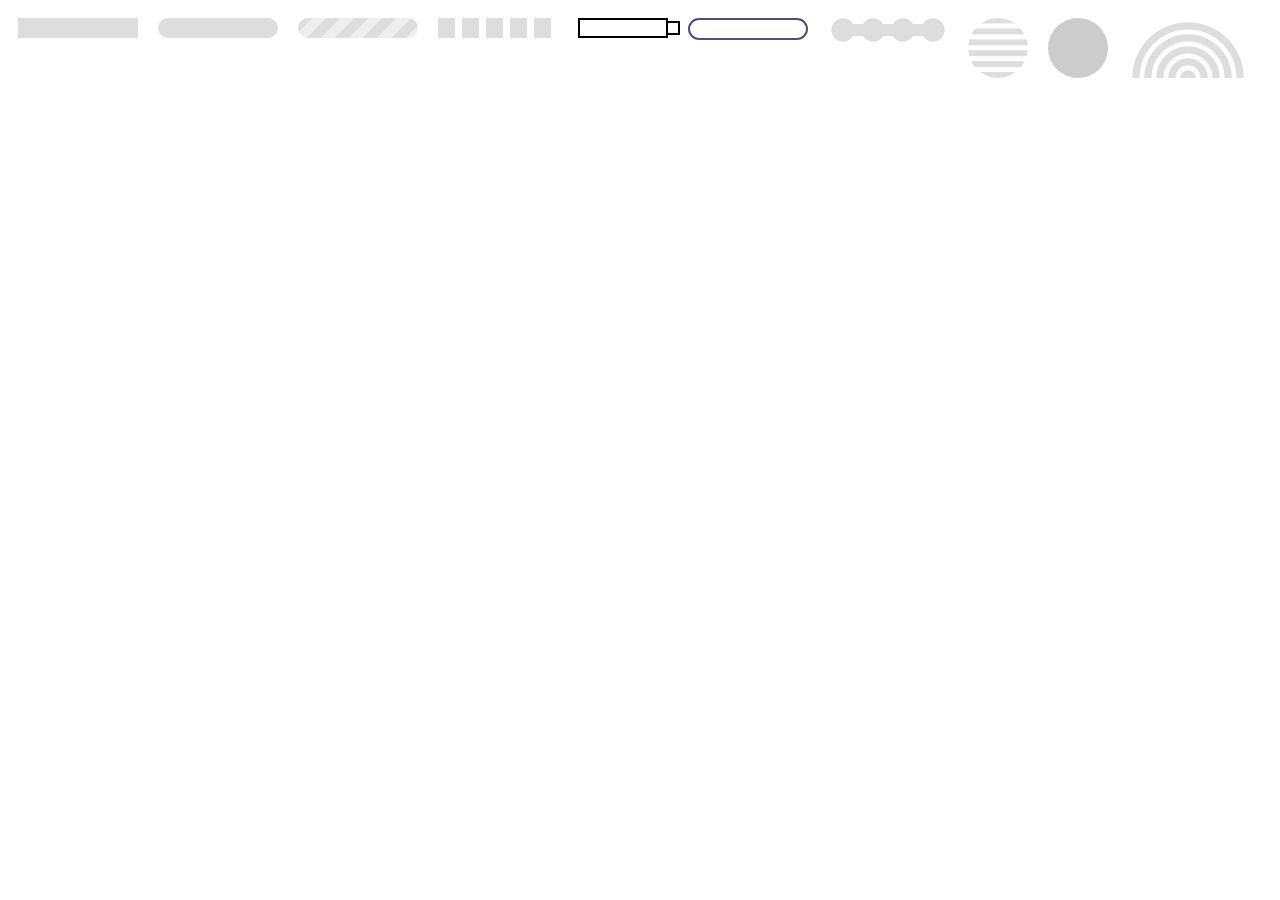
<file: Loading/index.html>
<!DOCTYPE html>
<html lang="en">
  <head>
    <meta charset="UTF-8" />
    <meta http-equiv="X-UA-Compatible" content="IE=edge" />
    <meta name="viewport" content="width=device-width, initial-scale=1.0" />
    <link rel="stylesheet" href="./index.css" />
    <title>Loading</title>
  </head>
  <body>
    <div class="wrap">
      <div class="progress-1"></div>
      <div class="progress-2"></div>
      <div class="progress-3"></div>
      <div class="progress-4"></div>
      <div class="progress-5"></div>
      <div class="progress-6"></div>
      <div class="progress-7"></div>
      <div class="progress-8"></div>
      <div class="progress-9"></div>
      <div class="progress-10"></div>
    </div>
  </body>
</html>
</file>
<file: Loading/index.css>
* {
  box-sizing: border-box;
}

.wrap {
  display: flex;
  flex-wrap: wrap;
}

.wrap div{
  margin: 10px;
}

.wrap .progress-1 {
  width: 120px;
  height: 20px;
  background: linear-gradient(#000 0 0) 0/0% no-repeat
  #ddd;
  animation:p1 2s infinite linear;
}

@keyframes p1 {
  100% {
    background-size: 100%;
  }
}

.wrap .progress-2 {
  width: 120px;
  height: 20px;
  border-radius: 20px;
  background: linear-gradient(orange 0 0) 0/0% no-repeat
  #ddd;
  animation:p2 2s infinite steps(10);
}

@keyframes p2 {
  100% {
    background-size: 110%;
  }
}

.wrap .progress-3 {
  width: 120px;
  height: 20px;
  border-radius: 20px;
  background: repeating-linear-gradient(135deg,#f03355 0 10px,#ffa516 0 20px) 0/0% no-repeat,
  repeating-linear-gradient(135deg,#ddd 0 10px,#eee 0 20px) 0/100%;
 animation:p3 2s infinite;
}

@keyframes p3 {
  100% {
    background-size: 110%;
  }
}

.wrap .progress-4 {
  width: 120px;
  height: 20px;
  -webkit-mask:linear-gradient(90deg,#000 70%,#0000 0) 0/20%;
  background: linear-gradient(#000 0 0) 0/0% no-repeat
  #ddd;
 animation:p4 2s infinite steps(6);
}

@keyframes p4 {
  100% {
    background-size: 120%;
  }
}

.progress-5 {
  width:90px;
  height: 20px;;
  border:2px solid #000;
  padding:3px;
  background: 
    repeating-linear-gradient(90deg,#000 0 10px,#0000 0 16px) 
    0/0% no-repeat content-box content-box;
  position: relative;
  animation:p5 2s infinite steps(6);
}
.progress-5::before {
  content:"";
  position: absolute;
  top: 50%;
  left:100%;
  transform: translateY(-50%);
  width:10px;
  height: 10px;
  border: 2px solid #000;
}
@keyframes p5 {
    100% {background-size:120%}
}

.progress-6 {
  width:120px;
  height:22px;
  border-radius: 20px;
  color: #514b82;
  border:2px solid;
  position: relative;
}
.progress-6::before {
  content:"";
  position: absolute;
  margin:2px;
  inset:0 100% 0 0;
  border-radius: inherit;
  background: #514b82;
  animation:p6 2s infinite;
}
@keyframes p6 {
    100% {inset:0}
}

.progress-7 {
  width:120px;
  height:24px;
  -webkit-mask:
    radial-gradient(circle closest-side,#000 94%,#0000) 0 0/25% 100%,
    linear-gradient(#000 0 0) center/calc(100% - 12px) calc(100% - 12px) no-repeat;
  background:
   linear-gradient(#25b09b 0 0) 0/0% no-repeat
   #ddd;
  animation:p7 2s infinite linear;
}
@keyframes p7 {
    100% {background-size:100%}
}

.progress-8 {
  width:60px;
  height:60px;
  border-radius: 50%;
  -webkit-mask:linear-gradient(0deg,#000 55%,#0000 0) bottom/100% 18.18%;
  background:
   linear-gradient(#f03355 0 0) bottom/100% 0% no-repeat
   #ddd;
  animation:p8 2s infinite steps(7);
}
@keyframes p8 {
    100% {background-size:100% 115%}
}

.progress-9 {    
  --r1: 154%;
  --r2: 68.5%;
  width:60px;
  height:60px;
  border-radius: 50%; 
  background:
    radial-gradient(var(--r1) var(--r2) at top ,#0000 79.5%,#269af2 80%) center left,
    radial-gradient(var(--r1) var(--r2) at bottom,#269af2 79.5%,#0000 80%) center center,
    radial-gradient(var(--r1) var(--r2) at top ,#0000 79.5%,#269af2 80%) center right,
    #ccc;
  background-size: 50.5% 220%;
  background-position: -100% 0%,0% 0%,100% 0%;
  background-repeat:no-repeat;
  animation:p9 2s infinite linear;
}
@keyframes p9 {
    33%  {background-position:    0% 33% ,100% 33% ,200% 33% }
    66%  {background-position: -100%  66%,0%   66% ,100% 66% }
    100% {background-position:    0% 100%,100% 100%,200% 100%}
}

.progress-10 {
  width:120px;
  height:60px;
  border-radius:200px 200px 0 0;
  -webkit-mask:repeating-radial-gradient(farthest-side at bottom ,#0000 0,#000 1px 12%,#0000 calc(12% + 1px) 20%);
  background:
   radial-gradient(farthest-side at bottom,#514b82 0 95%,#0000 0) bottom/0% 0% no-repeat
   #ddd;
  animation:p10 2s infinite steps(6);
}
@keyframes p10 {
    100% {background-size:120% 120%}
}
</file>
